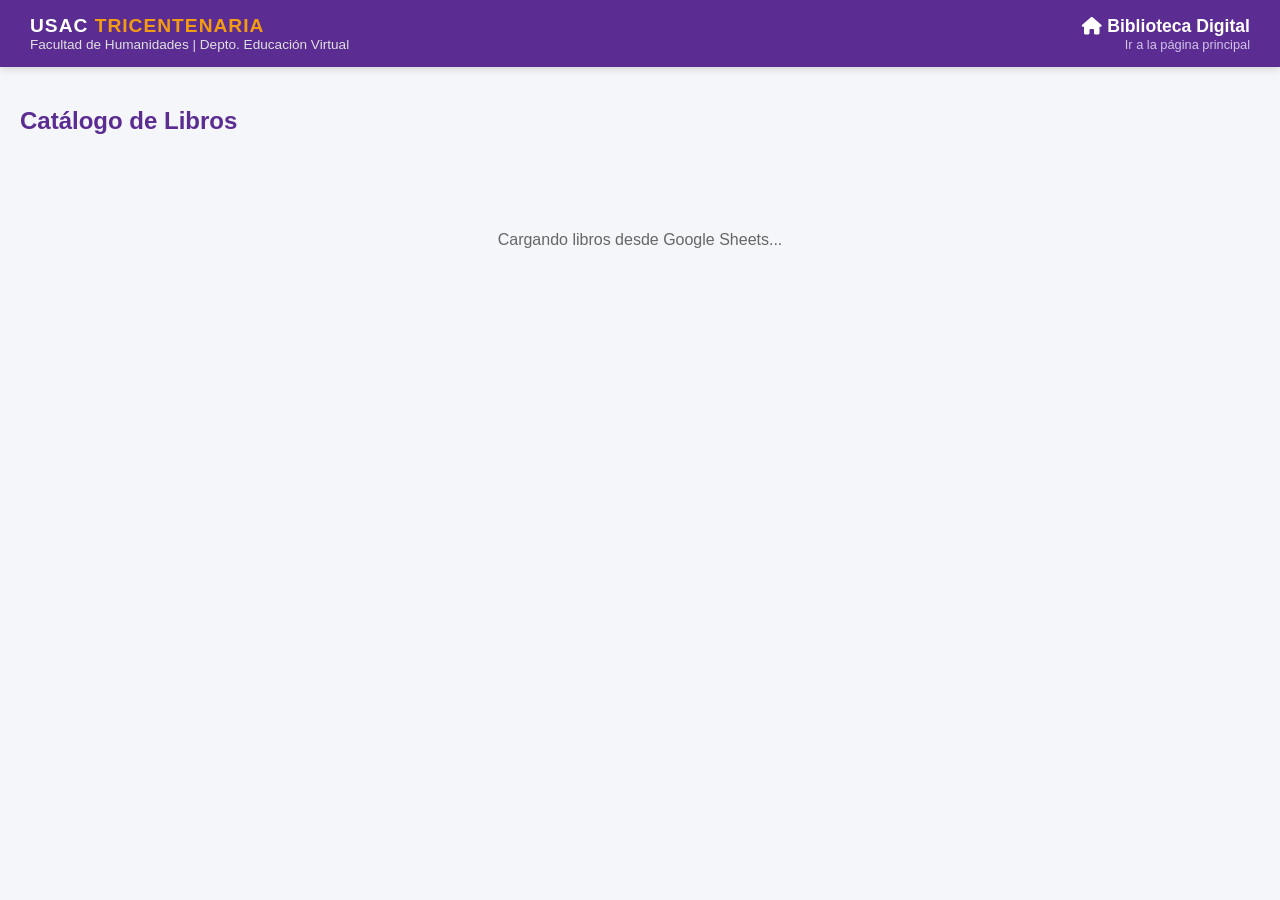
<file: catalogo.html>
<!DOCTYPE html>
<html lang="es">
<head>
  <meta charset="UTF-8">
  <title>Catálogo Completo - Biblioteca Digital (USAC)</title>
  <link rel="stylesheet" href="https://cdnjs.cloudflare.com/ajax/libs/font-awesome/6.4.0/css/all.min.css">
  <style>
    body {
      font-family: Arial, sans-serif;
      background-color: #f4f6f9;
      margin: 0;
      padding: 0;
    }

    .top-header {
      background-color: #5b2c91;
      color: #ffffff;
      padding: 15px 30px;
      display: flex;
      justify-content: space-between;
      align-items: center;
      box-shadow: 0 2px 8px rgba(0,0,0,0.15);
    }

    .logo-area-link {
      text-decoration: none;
      color: inherit;
      display: flex;
      flex-direction: column;
      transition: opacity 0.2s ease;
    }

    .logo-area-link:hover { opacity: 0.9; }

    .usac-title {
      font-size: 1.2rem;
      font-weight: bold;
      letter-spacing: 1px;
    }

    .usac-title span { color: #f39c12; }
    .fahusac-title { font-size: 0.85rem; color: #e0e0e0; }
    .header-right { text-align: right; }
    .header-right h2 { margin: 0; font-size: 1.1rem; }
    .header-right h2 a { color: #ffffff; text-decoration: none; }
    .header-right p { margin: 0; font-size: 0.8rem; color: #d1c4e9; }

    .main-container {
      padding: 20px;
      max-width: 1400px;
      margin: 0 auto;
    }

    .header-catalogo {
      display: flex;
      justify-content: space-between;
      align-items: center;
      margin-bottom: 20px;
    }

    .grid-5x10 {
      display: grid;
      grid-template-columns: repeat(5, 1fr);
      gap: 20px;
    }

    .card-libro {
      background: #ffffff;
      border-radius: 12px;
      overflow: hidden;
      box-shadow: 0 4px 10px rgba(0,0,0,0.06);
      display: flex;
      flex-direction: column;
      justify-content: space-between;
      transition: transform 0.2s ease;
    }

    .card-libro:hover { transform: translateY(-5px); }
    .portada-placeholder { background-color: #e0e0e0; height: 180px; position: relative; }
    
    .badge-pdf {
      position: absolute;
      bottom: 10px;
      right: 10px;
      background: #000;
      color: #fff;
      padding: 3px 8px;
      font-size: 0.75rem;
      font-weight: bold;
      border-radius: 4px;
    }

    .info-libro { padding: 15px; text-align: center; }

    .titulo-libro {
      font-size: 1rem;
      color: #1a2b4c;
      margin: 0 0 8px 0;
      font-weight: bold;
    }

    .autor-libro {
      font-size: 0.85rem;
      color: #666;
      margin-bottom: 15px;
    }

    .btn-descargar {
      background-color: #5b2c91;
      color: white;
      border: none;
      padding: 10px 15px;
      border-radius: 8px;
      width: 100%;
      cursor: pointer;
      font-weight: bold;
      display: flex;
      align-items: center;
      justify-content: center;
      gap: 8px;
      text-decoration: none;
    }

    .paginacion-container {
      display: flex;
      justify-content: center;
      align-items: center;
      gap: 10px;
      margin: 40px 0 20px 0;
    }

    .btn-pagina {
      padding: 10px 16px;
      background: #e2e2e2;
      color: #333;
      text-decoration: none;
      border-radius: 8px;
      font-weight: bold;
    }

    .btn-pagina.activo,
    .btn-pagina.active {
      background: #5b2c91;
      color: #fff;
    }

    .btn-siguiente {
      padding: 10px 20px;
      background: #f39c12;
      color: #fff;
      text-decoration: none;
      border-radius: 8px;
      font-weight: bold;
    }
  </style>
</head>
<body>

  <header class="top-header">
    <a href="index.html" class="logo-area-link" title="Volver al inicio">
      <div class="usac-title">USAC <span>TRICENTENARIA</span></div>
      <div class="fahusac-title">Facultad de Humanidades | Depto. Educación Virtual</div>
    </a>
    <div class="header-right">
      <h2><a href="index.html" title="Volver al inicio"><i class="fa-solid fa-house"></i> Biblioteca Digital</a></h2>
      <p>Ir a la página principal</p>
    </div>
  </header>

  <main class="main-container">
    <div class="header-catalogo">
      <h2 style="color: #5b2c91;" id="lbl-pagina">Catálogo de Libros</h2>
    </div>

    <!-- Contenedor con mensaje inicial de carga -->
    <div id="contenedor-libros" class="grid-5x10">
      <p style="grid-column: 1/-1; text-align: center; color: #666; padding: 40px;">Cargando libros desde Google Sheets...</p>
    </div>

    <div id="paginacion-bottom" class="paginacion-container"></div>
  </main>

  <script src="cursos.js"></script>
  <script src="paginacion.js"></script>
  <script>
    // Espera inteligente a que la API de Google Sheets descargue los datos
    window.addEventListener('DOMContentLoaded', () => {
      const verificarCarga = setInterval(() => {
        if (typeof BASE_CURSOS !== 'undefined' && Array.isArray(BASE_CURSOS) && BASE_CURSOS.length > 0) {
          clearInterval(verificarCarga);
          ejecutarCatalogoPaginado();
        }
      }, 100);
    });

    function ejecutarCatalogoPaginado() {
      const params = new URLSearchParams(window.location.search);
      const paginaActual = parseInt(params.get('pagina')) || 1;
      
      const lblPagina = document.getElementById('lbl-pagina');
      if (lblPagina) {
        lblPagina.textContent = `Catálogo Completo - Página ${paginaActual}`;
      }

      const limitePorPagina = 50;
      const inicio = (paginaActual - 1) * limitePorPagina;
      const fin = inicio + limitePorPagina;

      const librosPagina = BASE_CURSOS.slice(inicio, fin);
      const contenedor = document.getElementById('contenedor-libros');

      if (!contenedor) return;
      contenedor.innerHTML = '';

      if (librosPagina.length === 0) {
        contenedor.innerHTML = '<p style="grid-column: 1/-1; text-align: center; padding: 40px; color: #666;">No hay libros registrados en esta página.</p>';
        return;
      }

      librosPagina.forEach(libro => {
        const card = document.createElement('div');
        card.className = 'card-libro';

        const titulo = libro.nombreLibro || libro.nombre || libro.titulo || 'Sin título';
        const autor = libro.autor || 'Cátedra Académica';
        const codigo = libro.id || libro.codigo || 'LIBRO';
        const formato = libro.modalidad || libro.formato || 'PDF';
        const enlace = libro.link || libro.enlace || '#';

        let imgSrc = libro.portada || '';
        if (imgSrc.includes('drive.google.com')) {
          const matchId = imgSrc.match(/[-\w]{25,}/);
          if (matchId) {
            imgSrc = `https://lh3.googleusercontent.com/d/${matchId[0]}`;
          }
        }

        const htmlPortada = imgSrc 
          ? `<img src="${imgSrc}" alt="${titulo}" style="width: 100%; height: 180px; object-fit: cover; display: block;" onerror="this.style.display='none';">`
          : `<div style="display: flex; height: 180px; background: #5b2c91; color: #fff; align-items: center; justify-content: center; font-size: 1.1rem; font-weight: bold;">${codigo}</div>`;

        card.innerHTML = `
          <div class="portada-wrapper" style="position: relative; height: 180px; overflow: hidden; background: #f1f3f5;">
            ${htmlPortada}
            <span class="badge-pdf" style="z-index: 2; position: absolute; bottom: 10px; right: 10px; background: rgba(0,0,0,0.75); color: #fff; padding: 3px 8px; font-size: 0.75rem; border-radius: 4px;">
              ${formato.toUpperCase()}
            </span>
          </div>
          <div class="info-libro" style="padding: 15px; text-align: center; display: flex; flex-direction: column; flex-grow: 1; justify-content: space-between;">
            <div>
              <h3 class="titulo-libro" style="font-size: 0.95rem; color: #1a2b4c; margin: 0 0 6px 0; font-weight: bold;">${titulo}</h3>
              <p class="autor-libro" style="font-size: 0.8rem; color: #666; margin-bottom: 12px;">Por: ${autor}</p>
            </div>
            <a href="${enlace}" class="btn-descargar" target="_blank" style="background-color: #5b2c91; color: white; border: none; padding: 10px 15px; border-radius: 8px; width: 100%; cursor: pointer; font-weight: bold; display: flex; align-items: center; justify-content: center; gap: 8px; text-decoration: none;">
              <i class="fa-solid fa-download"></i> Descargar
            </a>
          </div>
        `;
        contenedor.appendChild(card);
      });

      if (typeof renderizarPaginacion === 'function') {
        renderizarPaginacion(BASE_CURSOS.length, paginaActual, 'paginacion-bottom', 'catalogo.html', false);
      }
    }
  </script>
</body>
</html>
</file>
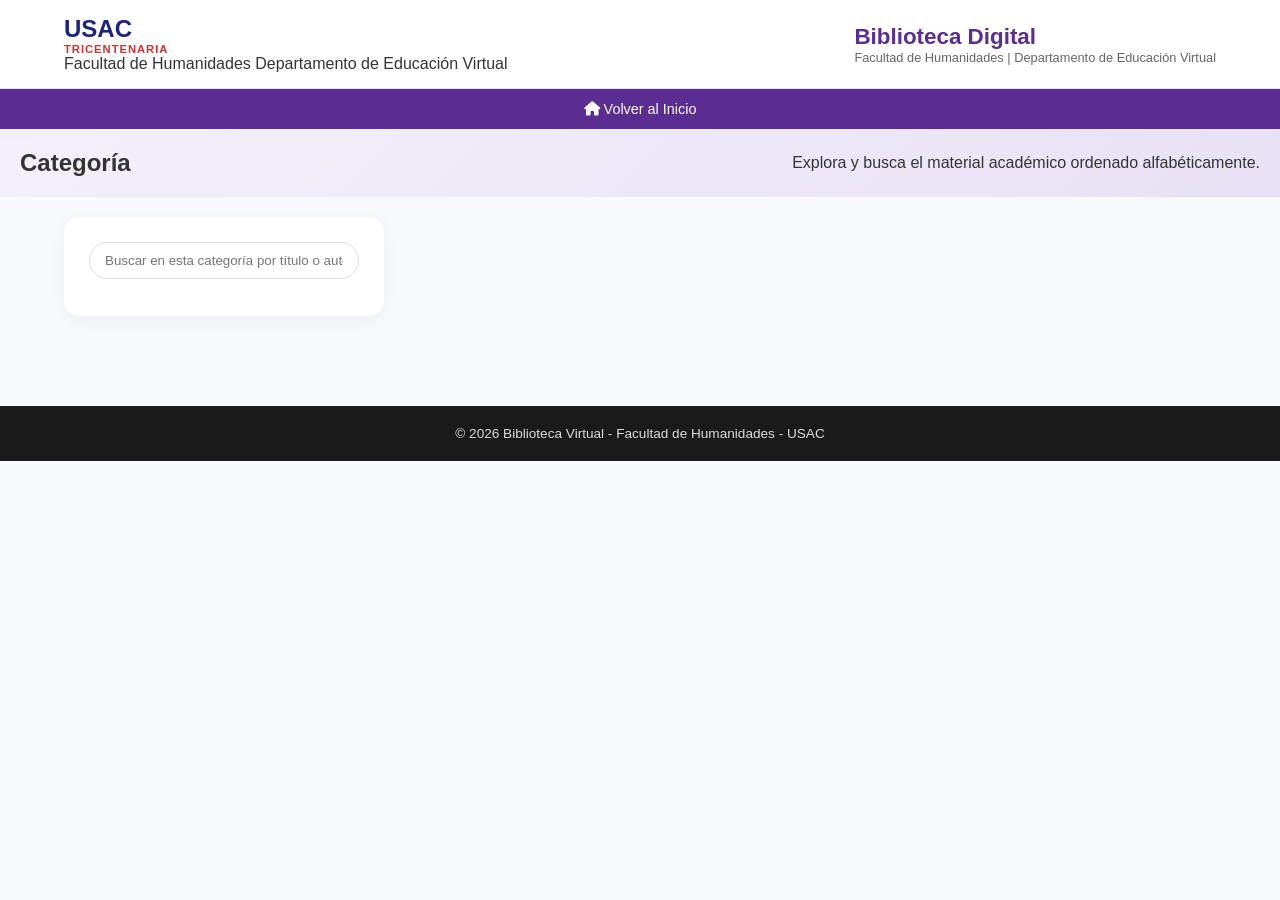
<file: categoria.html>
<!DOCTYPE html>
<html lang="es">
<head>
  <meta charset="UTF-8">
  <meta name="viewport" content="width=device-width, initial-scale=1.0">
  <title>Categoría - Biblioteca Digital USAC</title>
  <link rel="stylesheet" href="https://cdnjs.cloudflare.com/ajax/libs/font-awesome/6.4.0/css/all.min.css">
  <link rel="stylesheet" href="styles.css">
</head>
<body>

  <!-- ENCABEZADO SUPERIOR -->
  <header class="top-header">
    <div class="logo-area">
      <div class="usac-title">USAC <span>TRICENTENARIA</span></div>
      <div class="fahusac-title">Facultad de Humanidades <span>Departamento de Educación Virtual</span></div>
    </div>
    <div class="header-right">
      <h2>Biblioteca Digital</h2>
      <p>Facultad de Humanidades | Departamento de Educación Virtual</p>
    </div>
  </header>

  <!-- NAVEGACIÓN -->
  <nav class="main-nav">
    <ul>
      <li><a href="index.html"><i class="fa-solid fa-house"></i> Volver al Inicio</a></li>
    </ul>
  </nav>

  <!-- ENCABEZADO DE LA CATEGORÍA DINÁMICA -->
  <section class="hero-container" style="padding: 20px; text-align: center;">
    <h1 id="titulo-categoria">Categoría</h1>
    <p>Explora y busca el material académico ordenado alfabéticamente.</p>
  </section>

  <!-- CONTENEDOR BÚSQUEDA Y LISTADO -->
  <section class="section-container">
    <div class="search-box" style="margin-bottom: 30px;">
      <input type="text" id="input-filtro" placeholder="Buscar en esta categoría por título o autor..." onkeyup="filtrarYOrdenar()">
    </div>

    <div class="portadas-grid" id="grid-categoria">
      <!-- Los libros pertenecientes a esta categoría se cargarán dinámicamente aquí -->
    </div>
  </section>

  <footer class="main-footer">
    <p>© 2026 Biblioteca Virtual - Facultad de Humanidades - USAC</p>
  </footer>
<script src="cursos.js"></script>
  <script src="categoria.js"></script>
</body>
</html>
</file>
<file: styles.css>
html {
  scroll-behavior: smooth; /* Hace que el deslizamiento sea fluido y profesional */
  scroll-padding-top: 60px; /* Evita que el menú tape el inicio de la sección */
}
* {
  margin: 0;
  padding: 0;
  box-sizing: border-box;
  font-family: 'Segoe UI', Tahoma, Geneva, Verdana, sans-serif;
}

body {
  background-color: #f7f9fc;
  color: #333;
}

/* ENCABEZADO */
.top-header {
  display: flex;
  justify-content: space-between;
  align-items: center;
  padding: 15px 5%;
  background-color: #fff;
  border-bottom: 1px solid #e0e0e0;
}

.usac-title {
  font-weight: bold;
  font-size: 1.5rem;
  color: #1a237e;
}

.usac-title span {
  font-size: 0.7rem;
  display: block;
  color: #d32f2f;
  letter-spacing: 1px;
}

.header-right h2 {
  color: #5b2c91;
  font-size: 1.4rem;
}

.header-right p {
  font-size: 0.8rem;
  color: #666;
}

.user-account {
  color: #5b2c91;
  font-weight: 600;
  cursor: pointer;
}

/* NAVEGACIÓN PRINCIPAL */
.main-nav {
  background-color: #5b2c91;
}

.main-nav ul {
  display: flex;
  justify-content: center;
  list-style: none;
}

.main-nav a {
  color: #fff;
  text-decoration: none;
  padding: 12px 25px;
  display: inline-block;
  font-size: 0.9rem;
  transition: background 0.3s;
}

.main-nav a:hover, .main-nav a.active {
  background-color: #4a2377;
}

/* HERO SECTION */
.hero-container {
  display: flex;
  justify-content: space-between;
  align-items: center;
  padding: 40px 5%;
  background: linear-gradient(135deg, #f3f0f9 0%, #e8e1f5 100%);
}

.hero-left h1 {
  font-size: 2.2rem;
  color: #333;
}

.hero-left .highlight {
  color: #4a90e2;
  font-family: 'Georgia', serif;
  font-style: italic;
}

.hero-left p {
  margin-top: 10px;
  max-width: 350px;
  color: #666;
}

.illustration-box {
  font-size: 8rem;
  color: #5b2c91;
  text-align: center;
}

.search-box {
  background: #fff;
  padding: 25px;
  border-radius: 15px;
  box-shadow: 0 4px 15px rgba(0,0,0,0.05);
  width: 320px;
  text-align: center;
}

.search-box h3 {
  font-size: 1.1rem;
  color: #333;
  margin-bottom: 15px;
}

.search-box input {
  width: 100%;
  padding: 10px 15px;
  border: 1px solid #ddd;
  border-radius: 20px;
  margin-bottom: 12px;
  outline: none;
}

.btn-search {
  width: 100%;
  background-color: #5b2c91;
  color: white;
  border: none;
  padding: 10px;
  border-radius: 20px;
  font-weight: bold;
  cursor: pointer;
  margin-bottom: 10px;
}

.btn-advanced {
  background: none;
  border: none;
  color: #666;
  font-size: 0.85rem;
  cursor: pointer;
}

/* ACCESOS RÁPIDOS */
.quick-access {
  display: grid;
  grid-template-columns: repeat(auto-fit, minmax(220px, 1fr));
  gap: 20px;
  padding: 30px 5%;
}

.qa-card {
  background: white;
  padding: 15px;
  border-radius: 10px;
  display: flex;
  align-items: center;
  gap: 15px;
  box-shadow: 0 2px 8px rgba(0,0,0,0.04);
}

.qa-icon {
  width: 45px;
  height: 45px;
  border-radius: 50%;
  display: flex;
  align-items: center;
  justify-content: center;
  font-size: 1.2rem;
  color: white;
}

.qa-icon.purple { background-color: #5b2c91; }
.qa-icon.blue { background-color: #2196f3; }
.qa-icon.star { background-color: #9c27b0; }
.qa-icon.history { background-color: #03a9f4; }

.qa-card h4 { font-size: 0.95rem; color: #333; }
.qa-card p { font-size: 0.75rem; color: #777; }

/* SECCIONES Y CATEGORÍAS */
.section-container {
  padding: 20px 5%;
  text-align: center;
}

.section-title {
  color: #5b2c91;
  font-size: 1.2rem;
  margin-bottom: 25px;
}

.categories-grid {
  display: grid;
  grid-template-columns: repeat(auto-fit, minmax(110px, 1fr));
  gap: 15px;
}

.cat-item {
  background: white;
  padding: 20px 10px;
  border-radius: 10px;
  display: flex;
  flex-direction: column;
  align-items: center;
  gap: 10px;
  box-shadow: 0 2px 6px rgba(0,0,0,0.03);
  cursor: pointer;
  transition: transform 0.2s;
}

.cat-item:hover { transform: translateY(-3px); }
.cat-item i { font-size: 1.5rem; color: #5b2c91; }
.cat-item span { font-size: 0.8rem; font-weight: 500; }

/* CICLOS GRID */
.ciclos-grid {
  display: grid;
  grid-template-columns: repeat(auto-fit, minmax(200px, 1fr));
  gap: 20px;
}

.ciclo-card {
  background: white;
  border-radius: 12px;
  padding: 15px;
  box-shadow: 0 2px 8px rgba(0,0,0,0.05);
  display: flex;
  flex-direction: column;
  justify-content: space-between;
}

.ciclo-header {
  display: flex;
  align-items: center;
  gap: 10px;
  color: #5b2c91;
  margin-bottom: 10px;
}

.ciclo-header i { font-size: 1.8rem; }
.ciclo-header h5 { font-size: 0.9rem; }
.ciclo-header.blue { color: #1e88e5; }
.ciclo-header.cyan { color: #00acc1; }
.ciclo-header.dark-blue { color: #3949ab; }

.ciclo-card p { font-size: 0.75rem; color: #666; margin-bottom: 15px; text-align: left; }

.upload-dropzone {
  border: 1px dashed #ccc;
  border-radius: 8px;
  padding: 15px 5px;
  text-align: center;
  background-color: #fafafa;
  margin-bottom: 15px;
}

.upload-dropzone i { color: #2196f3; font-size: 1.2rem; display: block; margin-bottom: 5px; }
.upload-dropzone span { font-size: 0.65rem; color: #888; }

.btn-ciclo {
  width: 100%;
  padding: 8px;
  border: none;
  border-radius: 15px;
  color: white;
  font-weight: bold;
  font-size: 0.8rem;
  cursor: pointer;
}

.btn-ciclo.purple { background-color: #5b2c91; }
.btn-ciclo.blue-btn { background-color: #1e88e5; }
.btn-ciclo.cyan-btn { background-color: #00acc1; }
.btn-ciclo.dark-blue-btn { background-color: #3949ab; }

/* BANNER COLABORATIVO */
.collab-banner {
  margin: 30px 5%;
  background: #eef4fc;
  padding: 25px;
  border-radius: 12px;
  display: flex;
  justify-content: space-between;
  align-items: center;
}

.collab-text h2 { font-size: 1.4rem; color: #1e88e5; }
.collab-text span { font-family: Georgia, serif; font-style: italic; color: #42a5f5; }
.collab-desc { max-width: 450px; font-size: 0.85rem; color: #555; }

/* ESTADÍSTICAS */
.stats-bar {
  background-color: #4a2377;
  color: white;
  display: flex;
  justify-content: space-around;
  padding: 25px 5%;
}

.stat-item {
  display: flex;
  align-items: center;
  gap: 15px;
}

.stat-item i { font-size: 1.8rem; }
.stat-item h3 { font-size: 1.2rem; }
.stat-item p { font-size: 0.75rem; opacity: 0.8; }

/* FOOTER */
.footer {
  background-color: #331854;
  color: white;
  padding: 30px 5%;
  display: grid;
  grid-template-columns: repeat(auto-fit, minmax(200px, 1fr));
  gap: 20px;
  font-size: 0.8rem;
}
/* ESTILOS PARA LA SECCIÓN DE AYUDA */
.ayuda-section {
  padding: 40px 5%;
  background-color: #f8f9fa;
}

.section-subtitle {
  text-align: center;
  color: #666;
  font-size: 0.95rem;
  margin-bottom: 30px;
}

.faq-grid {
  display: grid;
  grid-template-columns: repeat(auto-fit, minmax(240px, 1fr));
  gap: 20px;
  margin-bottom: 35px;
}

.faq-card {
  background: #ffffff;
  padding: 22px;
  border-radius: 12px;
  box-shadow: 0 3px 10px rgba(0, 0, 0, 0.05);
  border-top: 4px solid #5b2c91; /* Borde morado USAC */
  text-align: left;
  transition: transform 0.2s ease, box-shadow 0.2s ease;
}

.faq-card:hover {
  transform: translateY(-4px);
  box-shadow: 0 5px 15px rgba(91, 44, 145, 0.15);
}

.faq-icon {
  font-size: 1.8rem;
  color: #5b2c91;
  margin-bottom: 12px;
}

.faq-card h4 {
  color: #2c3e50;
  font-size: 1.05rem;
  margin-bottom: 10px;
}

.faq-card p {
  color: #555;
  font-size: 0.88rem;
  line-height: 1.5;
}

/* Cuadro de Guía */
.guia-rapida-box {
  background: linear-gradient(135deg, #e8e1f5 0%, #f3f0f9 100%);
  border-left: 5px solid #5b2c91;
  padding: 25px;
  border-radius: 10px;
  text-align: center;
  max-width: 800px;
  margin: 0 auto;
}

.guia-rapida-box h3 {
  color: #5b2c91;
  margin-bottom: 10px;
  font-size: 1.2rem;
}

.guia-rapida-box p {
  color: #444;
  font-size: 0.9rem;
  margin-bottom: 18px;
}

.btn-contacto-ayuda {
  display: inline-block;
  background-color: #5b2c91;
  color: #ffffff;
  padding: 10px 20px;
  border-radius: 20px;
  text-decoration: none;
  font-weight: bold;
  font-size: 0.85rem;
  transition: background-color 0.3s ease;
}

.btn-contacto-ayuda:hover {
  background-color: #4a2377;
}
/* ESTILOS PARA LA SECCIÓN DE CONTACTO */
.contacto-section {
  padding: 40px 5%;
  background-color: #ffffff;
}

.contacto-wrapper {
  display: flex;
  flex-wrap: wrap;
  gap: 30px;
  max-width: 1000px;
  margin: 30px auto 0 auto;
}

.contacto-info {
  flex: 1;
  min-width: 280px;
  background: #f8f9fa;
  padding: 25px;
  border-radius: 12px;
  border-left: 5px solid #5b2c91;
}

.contacto-info h3 {
  color: #5b2c91;
  font-size: 1.2rem;
  margin-bottom: 20px;
}

.contacto-info p {
  color: #444;
  font-size: 0.9rem;
  margin-bottom: 15px;
  display: flex;
  align-items: center;
  gap: 10px;
}

.contacto-info p i {
  color: #5b2c91;
  font-size: 1rem;
  width: 20px;
}

.contacto-redes {
  margin-top: 25px;
  display: flex;
  gap: 15px;
}

.contacto-redes a {
  display: inline-flex;
  align-items: center;
  justify-content: center;
  width: 40px;
  height: 40px;
  background-color: #5b2c91;
  color: #ffffff;
  border-radius: 50%;
  text-decoration: none;
  font-size: 1.1rem;
  transition: transform 0.2s ease, background-color 0.2s ease;
}

.contacto-redes a:hover {
  transform: translateY(-3px);
  background-color: #f39c12;
}

/* Formulario */
.contacto-form {
  flex: 1.5;
  min-width: 300px;
  display: flex;
  flex-direction: column;
  gap: 15px;
}

.form-group {
  display: flex;
  flex-direction: column;
  gap: 6px;
  text-align: left;
}

.form-group label {
  font-size: 0.88rem;
  font-weight: bold;
  color: #2c3e50;
}

.form-group label i {
  color: #5b2c91;
}

.form-group input,
.form-group select,
.form-group textarea {
  width: 100%;
  padding: 10px 12px;
  border: 1px solid #ccc;
  border-radius: 8px;
  font-size: 0.9rem;
  font-family: inherit;
  transition: border-color 0.2s ease, box-shadow 0.2s ease;
}

.form-group input:focus,
.form-group select:focus,
.form-group textarea:focus {
  outline: none;
  border-color: #5b2c91;
  box-shadow: 0 0 5px rgba(91, 44, 145, 0.25);
}

.btn-enviar-contacto {
  background-color: #5b2c91;
  color: #ffffff;
  border: none;
  padding: 12px 20px;
  border-radius: 8px;
  font-size: 0.95rem;
  font-weight: bold;
  cursor: pointer;
  display: inline-flex;
  align-items: center;
  justify-content: center;
  gap: 8px;
  transition: background-color 0.2s ease;
}

.btn-enviar-contacto:hover {
  background-color: #4a2377;
}

/* Footer general */
.main-footer {
  background-color: #1a1a1a;
  color: #dcdcdc;
  text-align: center;
  padding: 20px;
  font-size: 0.85rem;
  margin-top: 40px;
}
/* Oculta la vista inactiva */
.vista-oculta {
  display: none !important;
}

/* Encabezado y botón volver del Catálogo */
.catalogo-header {
  display: flex;
  align-items: center;
  gap: 20px;
  padding: 20px 5%;
  background-color: #ffffff;
  border-bottom: 2px solid #e0e0e0;
}

.btn-volver {
  background-color: #5b2c91;
  color: #ffffff;
  border: none;
  padding: 10px 18px;
  border-radius: 8px;
  font-weight: bold;
  cursor: pointer;
  transition: background-color 0.2s ease;
}

.btn-volver:hover {
  background-color: #4a2377;
}

.footer h3, .footer h4 { margin-bottom: 10px; }
.footer ul { list-style: none; }
.footer a { color: #ccc; text-decoration: none; }
.social-icons { display: flex; gap: 10px; margin: 10px 0; }
.social-icons a { background: rgba(255,255,255,0.1); width: 30px; height: 30px; border-radius: 50%; display: flex; align-items: center; justify-content: center; }
.copyright { font-size: 0.7rem; color: #aaa; margin-top: 10px; }
/* OCULTAR VISTAS INACTIVAS */
.vista-oculta {
  display: none !important;
}

/* ESTILOS DEL ENCABEZADO DEL CATÁLOGO */
.catalogo-header {
  display: flex;
  align-items: center;
  gap: 20px;
  padding: 20px 5%;
  background-color: #ffffff;
  border-bottom: 2px solid #e0e0e0;
  margin-bottom: 20px;
}

.btn-volver {
  background-color: #5b2c91;
  color: #ffffff;
  border: none;
  padding: 10px 18px;
  border-radius: 8px;
  font-weight: bold;
  cursor: pointer;
}

/* CUADRÍCULA Y TARJETAS DE LIBROS (ESTILO GAMEZFULL) */
.portadas-grid {
  display: grid;
  grid-template-columns: repeat(auto-fill, minmax(180px, 1fr));
  gap: 20px;
  padding: 0 5%;
  margin-top: 20px;
}

.libro-card {
  background: #ffffff;
  border-radius: 10px;
  overflow: hidden;
  box-shadow: 0 4px 10px rgba(0,0,0,0.1);
  display: flex;
  flex-direction: column;
}

.portada-wrapper {
  position: relative;
  width: 100%;
  height: 240px;
  background-color: #e0e0e0;
}

.portada-wrapper img {
  width: 100%;
  height: 100%;
  object-fit: cover;
}

.badge-formato {
  position: absolute;
  bottom: 8px;
  right: 8px;
  background-color: rgba(0, 0, 0, 0.8);
  color: #fff;
  font-size: 0.7rem;
  font-weight: bold;
  padding: 3px 8px;
  border-radius: 4px;
}

.libro-info {
  padding: 12px;
  display: flex;
  flex-direction: column;
  gap: 8px;
}

.libro-info h4 {
  font-size: 0.9rem;
  color: #2c3e50;
  margin: 0;
}

.libro-info .autor {
  font-size: 0.75rem;
  color: #666;
  margin: 0;
}

.btn-descargar-card {
  background-color: #5b2c91;
  color: #ffffff !important;
  text-decoration: none;
  text-align: center;
  padding: 8px;
  border-radius: 6px;
  font-size: 0.8rem;
  font-weight: bold;
}

/* PAGINACIÓN */
.paginacion-container {
  display: flex;
  justify-content: center;
  align-items: center;
  gap: 8px;
  margin: 30px auto;
  padding: 10px;
}

.btn-pagina {
  background-color: #e0e0e0;
  border: none;
  color: #333;
  padding: 8px 14px;
  border-radius: 6px;
  font-weight: bold;
  cursor: pointer;
}

.btn-pagina.active {
  background-color: #5b2c91;
  color: #ffffff;
}

.btn-siguiente {
  background-color: #f39c12;
  color: #ffffff;
}
/* CURSOR PARA TARJETAS */
.qa-card {
  cursor: pointer;
  transition: transform 0.2s ease, box-shadow 0.2s ease;
}

.qa-card:hover {
  transform: translateY(-4px);
  box-shadow: 0 6px 15px rgba(0, 0, 0, 0.12);
}

/* VISTAS GENÉRICAS */
.container-seccion {
  padding: 20px 5%;
}

.contenido-panel {
  background: #ffffff;
  padding: 40px 20px;
  border-radius: 12px;
  text-align: center;
  box-shadow: 0 4px 12px rgba(0,0,0,0.05);
  margin-top: 20px;
}

.empty-state {
  color: #666;
  font-size: 1rem;
}

/* MODAL FLOTANTE (SUBIR RECURSO) */
.modal-backdrop {
  position: fixed;
  top: 0;
  left: 0;
  width: 100vw;
  height: 100vh;
  background: rgba(0, 0, 0, 0.5);
  display: flex;
  justify-content: center;
  align-items: center;
  z-index: 1000;
}

.modal-box {
  background: #ffffff;
  width: 90%;
  max-width: 500px;
  border-radius: 12px;
  padding: 25px;
  box-shadow: 0 10px 25px rgba(0, 0, 0, 0.2);
  animation: fadeInModal 0.25s ease-out;
}

@keyframes fadeInModal {
  from { opacity: 0; transform: scale(0.95); }
  to { opacity: 1; transform: scale(1); }
}

.modal-header {
  display: flex;
  justify-content: space-between;
  align-items: center;
  margin-bottom: 20px;
  border-bottom: 1px solid #eee;
  padding-bottom: 10px;
}

.modal-header h3 {
  color: #5b2c91;
  margin: 0;
  font-size: 1.2rem;
}

.btn-cerrar-modal {
  background: none;
  border: none;
  font-size: 1.8rem;
  color: #888;
  cursor: pointer;
}

.form-group {
  display: flex;
  flex-direction: column;
  gap: 6px;
  margin-bottom: 15px;
  text-align: left;
}

.form-group label {
  font-size: 0.85rem;
  font-weight: bold;
  color: #333;
}

.form-group input, .form-group select {
  padding: 10px 12px;
  border: 1px solid #ccc;
  border-radius: 6px;
  font-size: 0.95rem;
}

.form-actions {
  display: flex;
  justify-content: flex-end;
  gap: 10px;
  margin-top: 20px;
}

.btn-cancelar {
  background: #e0e0e0;
  border: none;
  padding: 10px 16px;
  border-radius: 6px;
  cursor: pointer;
  font-weight: bold;
}

.btn-guardar {
  background: #5b2c91;
  color: #ffffff;
  border: none;
  padding: 10px 18px;
  border-radius: 6px;
  cursor: pointer;
  font-weight: bold;
}
.modal-form-wide {
  max-width: 650px !important;
  width: 95% !important;
  padding: 15px !important;
}

.modal-body-form iframe {
  border: none;
  border-radius: 8px;
}

.qa-card-link {
  text-decoration: none;
  color: inherit;
  display: block;
}
/* Ajustes para dar espacio horizontal y vertical entre selectores */
.filters-wrapper {
  display: flex;
  flex-wrap: wrap;
  justify-content: center;
  align-items: center;
  gap: 25px 30px; /* 25px de espacio vertical, 30px de espacio horizontal */
  max-width: 1100px;
  margin: 0 auto 35px auto;
}

/* Espaciado dentro de cada bloque individual */
.filters-wrapper > div {
  display: flex;
  flex-direction: column;
  align-items: center;
  margin: 5px; /* Margen de respaldo para navegadores antiguos */
}

/* Espacio entre el texto de la etiqueta (Carrera:, Ciclo:) y su caja */
.filters-wrapper label {
  margin-bottom: 8px;
  font-weight: bold;
}

/* Asegura que el hero/inicio mantenga flexbox cuando no está oculto */
.hero-container, #inicio {
  display: flex !important;
}

/* Regla especial: Ocultar todo SOLO cuando se está en la vista de perfil */
body.en-vista-perfil .main-nav,
body.en-vista-perfil #btn-limpiar-filtros,
body.en-vista-perfil #inicio,
body.en-vista-perfil #accesos-rapidos,
body.en-vista-perfil #recursos,
body.en-vista-perfil #catalogo,
body.en-vista-perfil #categorias,
body.en-vista-perfil #ayuda,
body.en-vista-perfil #contacto,
body.en-vista-perfil .collab-banner,
body.en-vista-perfil .stats-bar {
  display: none !important;
}
</file>
